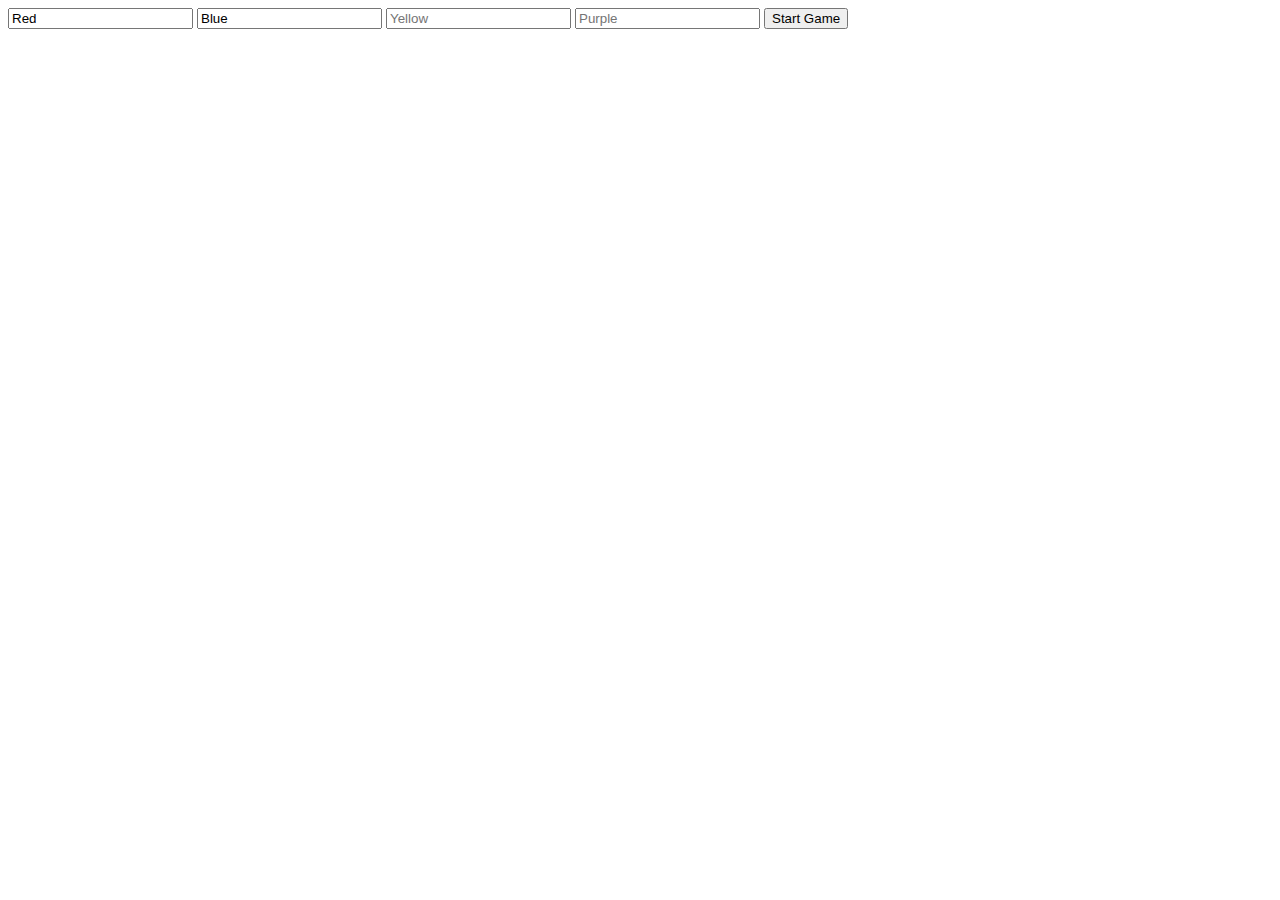
<file: connect-four-oo/index.html>
<!doctype html>
<head>
  <title>Connect 4</title>
  <link href="connect4.css" rel="stylesheet">
</head>
<body>
  <form id="player-menu">
    <input type="text" id="player1" value="Red">
    <input type="text" id="player2" value="Blue">
    <input type="text" id="player3" placeholder="Yellow">
    <input type="text" id="player4" placeholder="Purple">
    <button id="start">Start Game</button>
  </form>
  <div id="game">
    <table id="board"></table>
  </div>
  <script src="Player.js"></script>
  <script src="Game.js"></script>
  <script src="connect4.js"></script>

</body>
</html>
</file>
<file: connect-four-oo/connect4.css>
/* game board table */

#board td {
  width: 50px;
  height: 50px;
  border: solid 1px #666;
}

/* pieces are div within game table cells: draw as colored circles */

.piece {
  margin: 5px;
  width: 80%;
  height: 80%;
  border-radius: 50%;
}

.piece.p1 {
  background-color: red;
}

.piece.p2 {
  background-color: blue;
}

.piece.p3 {
  background-color: yellow;
}
.piece.p4 {
  background-color: purple;
}

/* column-top is table row of clickable areas for each column */

#column-top td {
  border: dashed 1px lightgray;
}

#column-top td:hover {
  background-color: gold;
}
</file>
